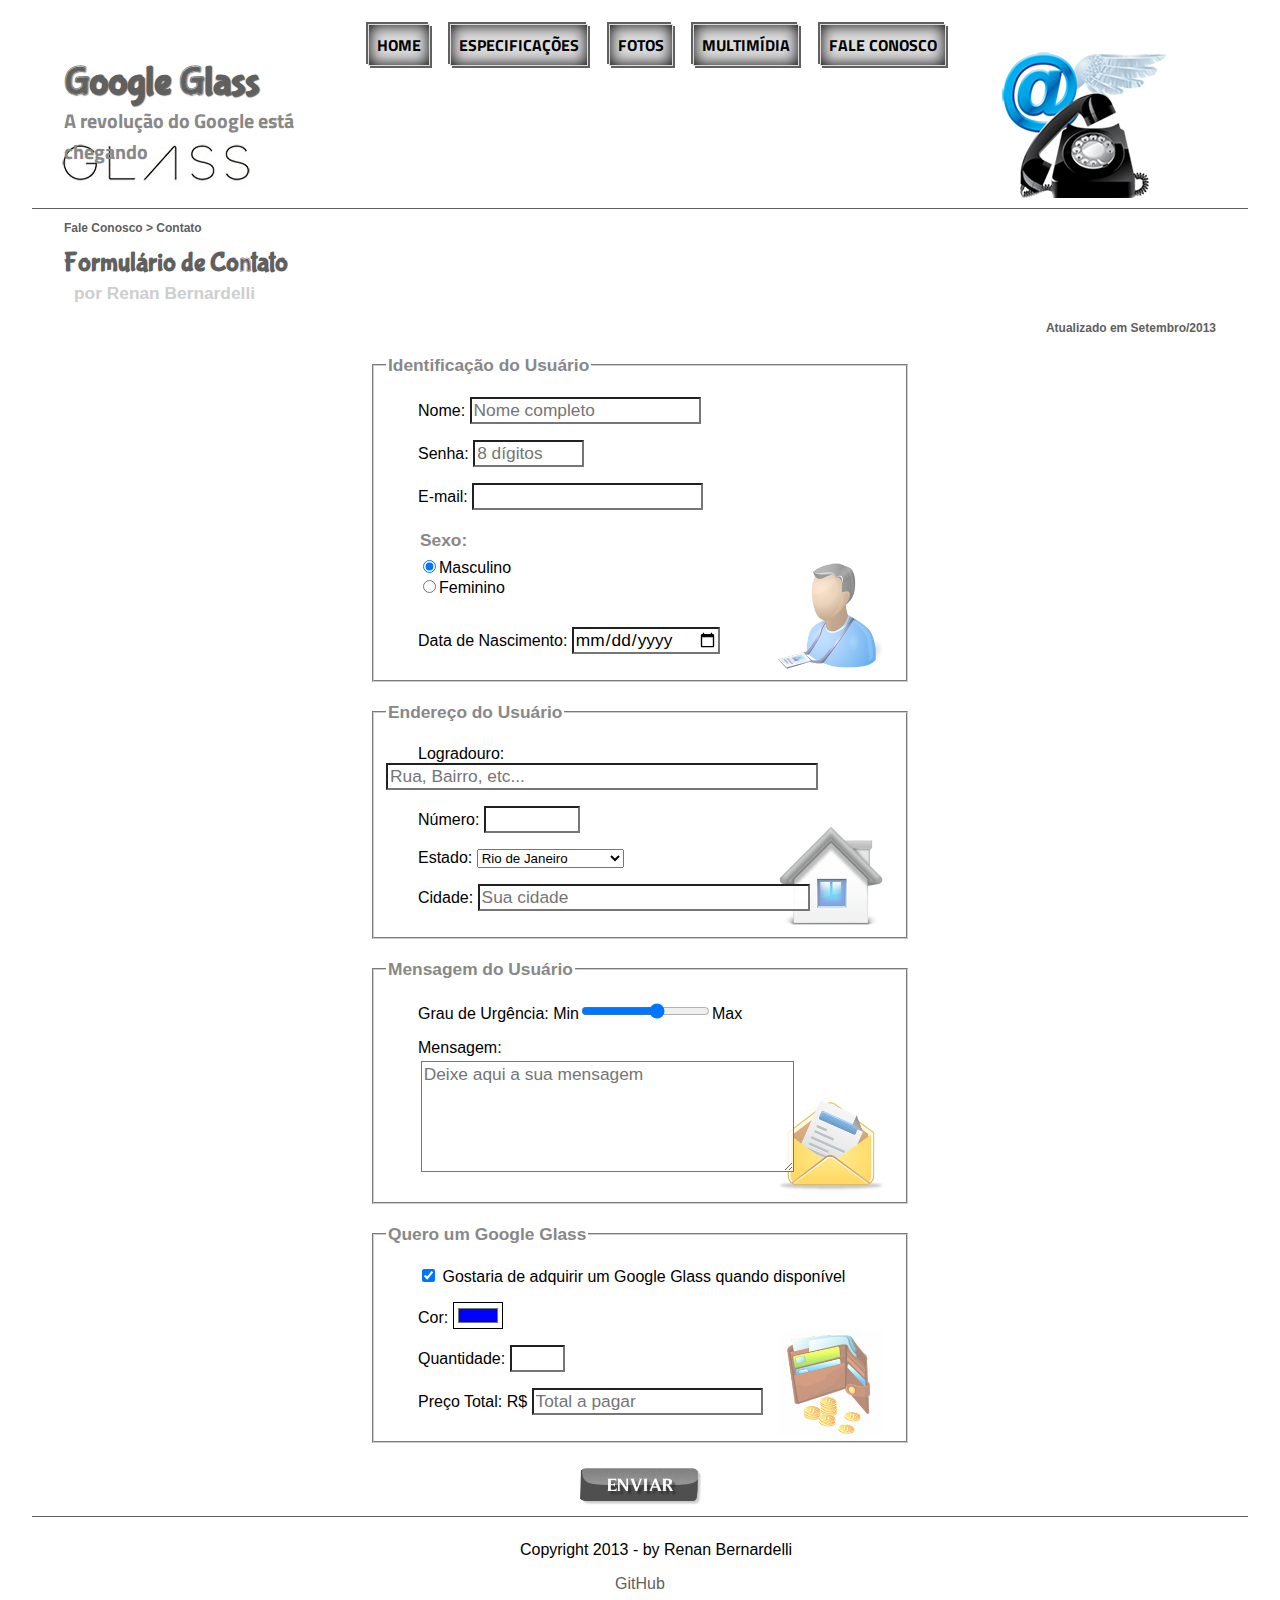
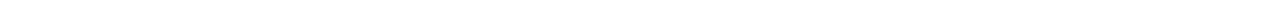
<file: fale-conosco.html>
<!DOCTYPE html>

<html lang="pt-BR">

    <head>
        <meta charset="UTF-8"/>
        <title>Tudo sobre Google Glass</title>
        <link rel="icon" href="_imagens/Googler-icon.png">
        <link rel="stylesheet" href="_css/estilo.css"/>
        <link rel="stylesheet" href="_css/form.css"/>

        <script>
            function calc_total() {
                var qdt = parseInt(document.getElementById('cQtd').value);
                tot = qdt*1500;
                document.getElementById('cTot').value = tot;
            }
        </script>
    </head>

    <body>
        <div id="interface">

            <header id="cabecalho">
                <hgroup class="titulo-inicial">
                    <h1>Google Glass</h1>
                    <h2>A revolução do Google está chegando</h2>
                </hgroup>

                <img id="icone" src="_imagens/contato.png"/>

                <nav id="menu">
                    <h1>Menu Principal</h1>
                    <ul type="disc">
                        <li onmouseover="mudaFoto('_imagens/home.png')" onmouseout="mudaFoto('_imagens/contato.png')"><a href="index.html">Home</a></li>
                        <li onmouseover="mudaFoto('_imagens/especificacoes.png')" onmouseout="mudaFoto('_imagens/contato.png')"><a href="specs.html">Especificações</a></li>
                        <li onmouseover="mudaFoto('_imagens/fotos.png')" onmouseout="mudaFoto('_imagens/contato.png')"><a href="fotos.html">Fotos</a></li>
                        <li onmouseover="mudaFoto('_imagens/multimidia.png')" onmouseout="mudaFoto('_imagens/contato.png')"><a href="multimidia.html">Multimídia</a></li>
                        <li onmouseover="mudaFoto('_imagens/contato.png')" onmouseout="mudaFoto('_imagens/contato.png')"><a href="fale-conosco.html">Fale conosco</a></li>
                    </ul>
                </nav>
            </header>

            <section id="corpo-full">
                <article id="noticia-principal">
                    <header id="cabecalho-artigo">
                        <hgroup>
                            <h3>Fale Conosco > Contato</h3>
                            <h1>Formulário de Contato</h1>
                            <h2>por Renan Bernardelli</h2>
                            <h3 class="direita">Atualizado em Setembro/2013</h3>
                        </hgroup>
                    </header>

                    <form method="POST" id="fContato" action="mailto:renanbernardelli@gmail.com" oninput="calc_total()">
                        <fieldset class="formulario usuario">
                            <legend>Identificação do Usuário</legend>
                            <p><label for="cNome">Nome: </label><input type="text" name="tNome" id="cNome" size="20" maxlength="30" placeholder="Nome completo"></p>
                            <p><label for="cSenha">Senha: </label><input type="password" name="tSenha" id="cSenha" size="8" maxlength="8" placeholder="8 dígitos"></p>
                            <p><label for="cMail">E-mail: </label><input type="email" name="tMail" id="cMail" size="20" maxlength="40"></p>
                            <fieldset id="sexo"><legend>Sexo: </legend>
                                <input type="radio" name="tSexo" id="cMasc" checked><label for="cMasc">Masculino</label><br/>
                                <input type="radio" name="tSexo" id="cFem"/><label for="cFem">Feminino</label>
                            </fieldset>
                            <p><label for="cNasc">Data de Nascimento: </label><input type="date" name="tNasc" id="cNasc"/></p>
                        </fieldset>

                        <fieldset class="formulario endereco"><legend>Endereço do Usuário</legend>
                            <p><label for="cRua">Logradouro: </label><input type="text" name="tRua" id="cRua" size="40" maxlength="55" placeholder="Rua, Bairro, etc..."/></p>
                            <p><label for="cNum">Número: </label><input type="number" name="tNum" id="cNum" min="0" max="99999"/></p>
                            <p><label for="cEst">Estado: </label><select name="tEst" id="cEst">
                                <optgroup label="Região Sudeste">
                                    <option value="RJ">Rio de Janeiro</option>
                                    <option value="SP">São Paulo</option>
                                    <option value="MG">Minas Gerais</option>
                                </optgroup>
                                <optgroup label="Região Sul">
                                    <option value="PR">Paraná</option>
                                    <option value="RS">Rio Grande do Sul</option>
                                    <option value="SC">Santa Catarina</option>
                                </optgroup>
                            </select></p>
                            <p><label for="cCid">Cidade: </label>
                            <input type="text" name="tCid" id="cCid" maxlength="40" size="30" placeholder="Sua cidade" list="cidades"/></p>
                            
                            <datalist id="cidades">
                                <option value="Rio de Janeiro"></option>
                                <option value="Nova Iguaçu"></option>
                                <option value="Niterói"></option>
                                <option value="Belford Roxo"></option>
                            </datalist>
                        </fieldset>

                        <fieldset class="formulario mensagem"><legend>Mensagem do Usuário</legend>
                            <p><label for="cUrg">Grau de Urgência: </label>
                            Min<input type="range" name="tUrg" id="cUrg" min="0" max="10" step="2"/>Max</p>
                            <p><label for="cMsg">Mensagem:</label><br>
                            <textarea name="tMsg" id="cMsg" cols="35" rows="5" placeholder="Deixe aqui a sua mensagem"></textarea></p>
                        </fieldset>

                        <fieldset class="formulario pedido"><legend>Quero um Google Glass</legend>
                            <p><input type="checkbox" name="tPed" id="cPed" checked/>
                            <label for="cPed"></label>Gostaria de adquirir um Google Glass quando disponível</label></p>
                            <p><label for="cCor">Cor: </label><input type="color" name="tCor" id="cCor" value="#0000FF"/></p>
                            <p><label for="cQtd">Quantidade: </label><input type="number" name="tQtd" id="cQtd" min="0" max="5"></p>
                            <p><label for="cTot">Preço Total: R$ </label><input type="text" name="tTot" id="cTot" placeholder="Total a pagar" readonly/></p>
                        </fieldset>

                        <input type="image" name="tEnviar" id="tEnviar" src="_imagens/botao-enviar.png"/>
                    </form>
                </article>
            </section>
            
            <footer id="rodape">
                <p>Copyright 2013 - by Renan Bernardelli</p>
                <a href="https://github.com/renanbernardelli" target="_blank">GitHub</a>
            </footer>
        </div>
        <script src="_javascript/funcoes.js"></script>
    </body>
</html>
</file>
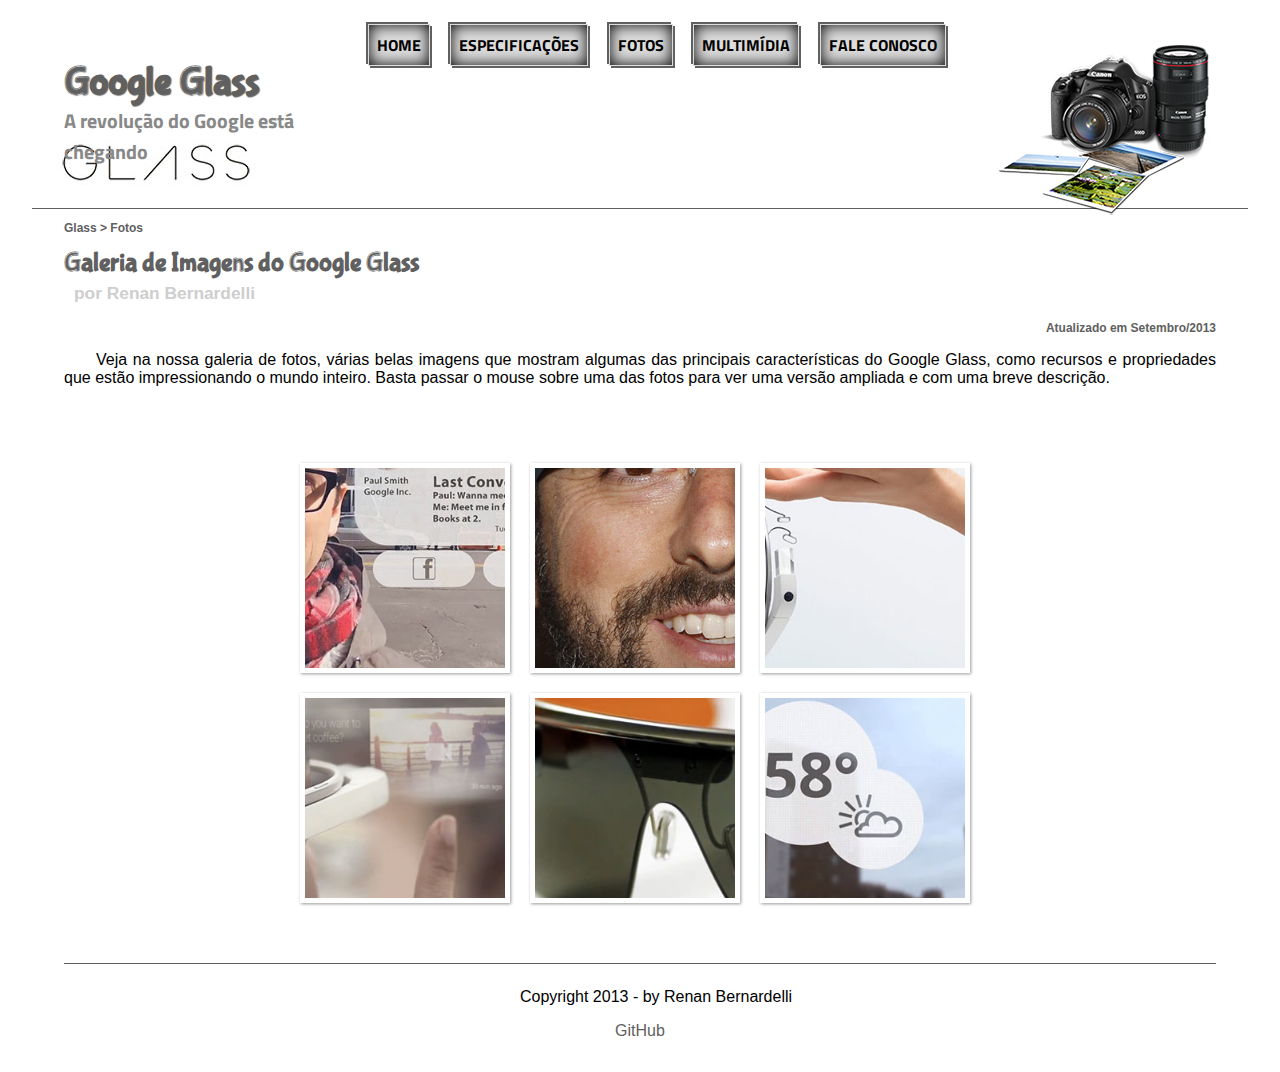
<file: fotos.html>
<!DOCTYPE html>

<html lang="pt-BR">

    <head>
        <meta charset="UTF-8"/>
        <title>Tudo sobre Google Glass</title>
        <link rel="icon" href="_imagens/Googler-icon.png">
        <link rel="stylesheet" href="_css/estilo.css"/>
        <link rel="stylesheet" href="_css/fotos.css"/>
    </head>

    <body>
        <div id="interface">

            <header id="cabecalho">
                <hgroup class="titulo-inicial">
                    <h1>Google Glass</h1>
                    <h2>A revolução do Google está chegando</h2>
                </hgroup>

                <img id="icone" src="_imagens/fotos.png"/>

                <nav id="menu">
                    <h1>Menu Principal</h1>
                    <ul type="disc">
                        <li onmouseover="mudaFoto('_imagens/home.png')" onmouseout="mudaFoto('_imagens/fotos.png')"><a href="index.html">Home</a></li>
                        <li onmouseover="mudaFoto('_imagens/especificacoes.png')" onmouseout="mudaFoto('_imagens/fotos.png')"><a href="specs.html">Especificações</a></li>
                        <li onmouseover="mudaFoto('_imagens/fotos.png')" onmouseout="mudaFoto('_imagens/fotos.png')"><a href="fotos.html">Fotos</a></li>
                        <li onmouseover="mudaFoto('_imagens/multimidia.png')" onmouseout="mudaFoto('_imagens/fotos.png')"><a href="multimidia.html">Multimídia</a></li>
                        <li onmouseover="mudaFoto('_imagens/contato.png')" onmouseout="mudaFoto('_imagens/fotos.png')"><a href="fale-conosco.html">Fale conosco</a></li>
                    </ul>   
                </nav>  
            </header>

            <section id="corpo-full">
                <article id="noticia-principal">
                    <header id="cabecalho-artigo">
                        <hgroup>
                            <h3>Glass > Fotos</h3>
                            <h1>Galeria de Imagens do Google Glass</h1>
                            <h2>por Renan Bernardelli</h2>
                            <h3 class="direita">Atualizado em Setembro/2013</h3>
                        </hgroup>
                    </header>

            <p>Veja na nossa galeria de fotos, várias belas imagens que mostram algumas das principais características do Google Glass, como recursos e propriedades que estão impressionando o mundo inteiro. Basta passar o mouse sobre uma das fotos para ver uma versão ampliada e com uma breve descrição.</p>

            <ul id="album-fotos">
                <li id="foto01"><span>Agenda e lembretes</span></li>
                <li id="foto02"><span>Sergey Brin usando o Glass</span></li>
                <li id="foto03"><span>Leve e compacto</span></li>
                <li id="foto04"><span>Sensação de uma tela de 50"</span></li>
                <li id="foto05"><span>Vários tipos de lentes</span></li>
                <li id="foto06"><span>Informações importantes</span></li>
            </ul>

            <footer id="rodape">
                <p>Copyright 2013 - by Renan Bernardelli</p>
                <a href="https://github.com/renanbernardelli" target="_blank">GitHub</a>
            </footer>
        </div>
        <script language="javascript" src="_javascript/funcoes.js"></script>
    </body>
</html>
</file>
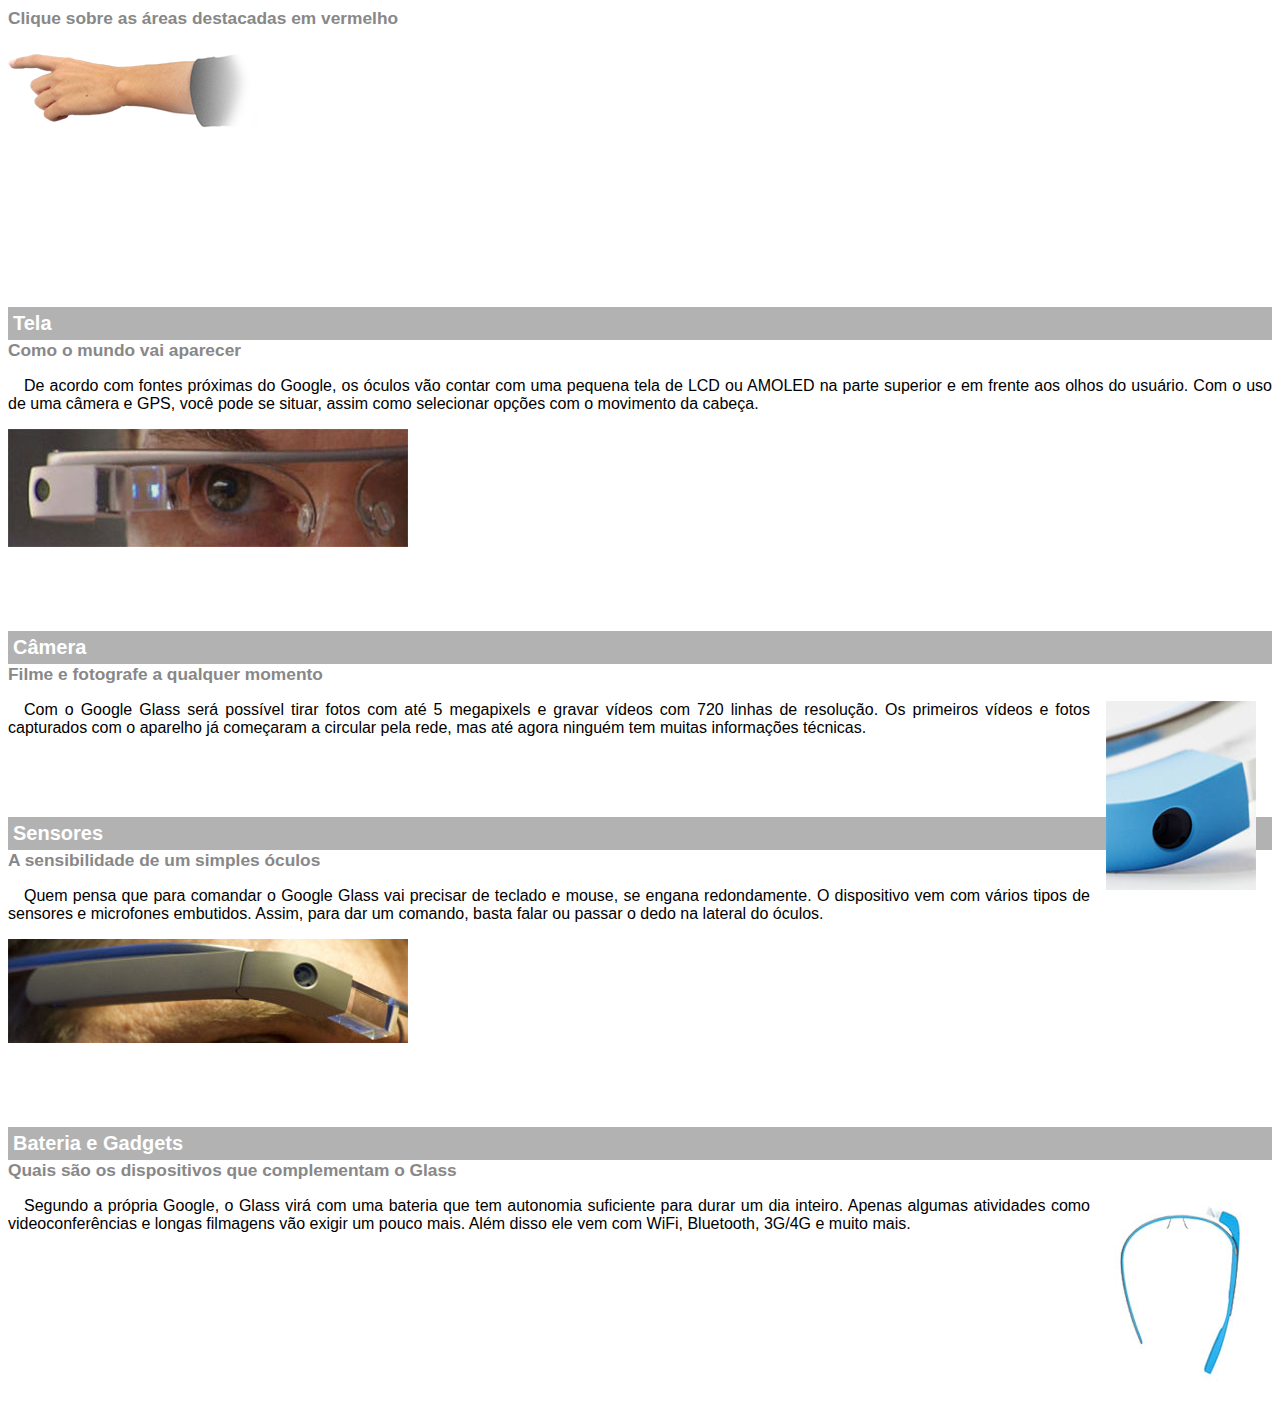
<file: google-glass.html>
<!DOCTYPE html>
<html>
    <head>
        <meta charset="UTF-8"/>
        <title>Informações sobre Google Glass</title>
        <style>
            body {
                font-family: Arial, Helvetica, sans-serif;
                font-size: 1em;
            }
            p {
                text-align: justify;
                text-indent: 1em;
            }

            article#topo{
                margin-bottom: 10em;
            }

            article h1 {
                font-size: 15pt;
                color: #ffffff;
                background-color: rgba(0, 0, 0, .3);
                padding: 5px;
                margin: 0px;
            }
            article h2 {
                font-size: 13pt;
                color: #888888;
                margin: 0px;
            }
            article {
                margin-bottom: 5em;
            }
            .img-dir {
                display: block;
                float: right;
                margin: 1em;
            }
        </style>
    </head>

    <body>
        <article id="topo">
            <header>
                <h2>Clique sobre as áreas destacadas em vermelho</h2>
            </header>
            <img src="_imagens/mao.png" alt="Mão apontando para a esquerda"/>
        </article>

        <article id="tela">
            <header>
                <h1>Tela</h1>
                <h2>Como o mundo vai aparecer</h2>
            </header>
            <p>De acordo com fontes próximas do Google, os óculos vão contar com uma pequena tela de LCD ou AMOLED na parte superior e em frente aos olhos do usuário. Com o uso de uma câmera e GPS, você pode se situar, assim como selecionar opções com o movimento da cabeça.</p>
            <img src="_imagens/det-tela.jpg" alt="Tela do Google Glass"/>
        </article>

        <article id="camera">
            <header>
                <h1>Câmera</h1>
                <h2>Filme e fotografe a qualquer momento</h2>
            </header>
            <img src="_imagens/det-camera.jpg" class="img-dir" alt="Câmera do Google Glass"/>
            <p>Com o Google Glass será possível tirar fotos com até 5 megapixels e gravar vídeos com 720 linhas de resolução. Os primeiros vídeos e fotos capturados com o aparelho já começaram a circular pela rede, mas até agora ninguém tem muitas informações técnicas.</p>
        </article>

        <article id="sensores">
            <header>
                <h1>Sensores</h1>
                <h2>A sensibilidade de um simples óculos</h2>
            </header>
            <p>Quem pensa que para comandar o Google Glass vai precisar de teclado e mouse, se engana redondamente. O dispositivo vem com vários tipos de sensores e microfones embutidos. Assim, para dar um comando, basta falar ou passar o dedo na lateral do óculos.</p>
                <img src="_imagens/det-touch.jpg" alt="Sensores do Google Glass"/>
        </article>


        <article id="gadgets">
            <header>
                <h1>Bateria e Gadgets</h1>
                <h2>Quais são os dispositivos que complementam o Glass</h2>
                <img src="_imagens/det-bateria.jpg" class="img-dir" alt="Bateria e Gadgets do Google Glass"/>
                <p>Segundo a própria Google, o Glass virá com uma bateria que tem autonomia suficiente para durar um dia inteiro. Apenas algumas atividades como videoconferências e longas filmagens vão exigir um pouco mais. Além disso ele vem com WiFi, Bluetooth, 3G/4G e muito mais.</p>
            </header>
        </article>
    </body>
</html>
</file>
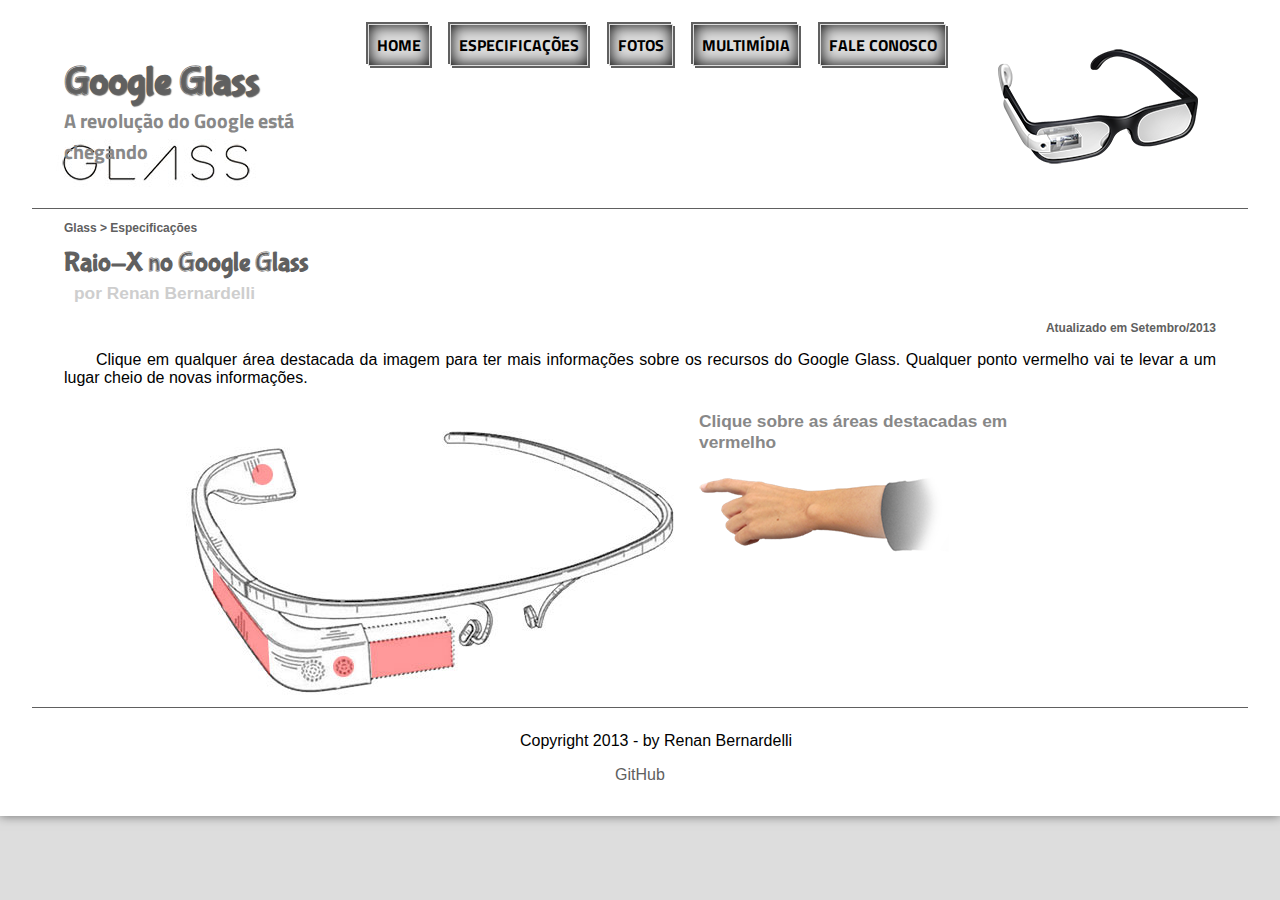
<file: specs.html>
<!DOCTYPE html>

<html lang="pt-BR">

    <head>
        <meta charset="UTF-8"/>
        <title>Tudo sobre Google Glass</title>
        <link rel="icon" href="_imagens/Googler-icon.png">
        <link rel="stylesheet" href="_css/estilo.css"/>
        <link rel="stylesheet" href="_css/specs.css"/>
    </head>
    
    <body>
        <div id="interface">
            
            <header id="cabecalho">
                <hgroup class="titulo-inicial">
                    <h1>Google Glass</h1>
                    <h2>A revolução do Google está chegando</h2>
                </hgroup>
                
                <img id="icone" src="_imagens/glass-oculos-preto-peq.png"/>
                
                <nav id="menu">
                    <h1>Menu Principal</h1>
                    <ul type="disc">
                        <li onmouseover="mudaFoto('_imagens/home.png')" onmouseout="mudaFoto('_imagens/especificacoes.png')"><a href="index.html">Home</a></li>
                        <li onmouseover="mudaFoto('_imagens/especificacoes.png')" onmouseout="mudaFoto('_imagens/especificacoes.png')"><a href="specs.html">Especificações</a></li>
                        <li onmouseover="mudaFoto('_imagens/fotos.png')" onmouseout="mudaFoto('_imagens/especificacoes.png')"><a href="fotos.html">Fotos</a></li>
                        <li onmouseover="mudaFoto('_imagens/multimidia.png')" onmouseout="mudaFoto('_imagens/especificacoes.png')"><a href="multimidia.html">Multimídia</a></li>
                        <li onmouseover="mudaFoto('_imagens/contato.png')" onmouseout="mudaFoto('_imagens/especificacoes.png')"><a href="fale-conosco.html">Fale conosco</a></li>
                    </ul>
                </nav>
            </header>
            
            <section>
                <article id="noticia-principal">
                    <header id="cabecalho-artigo">
                        <hgroup>
                            <h3>Glass > Especificações</h3>
                            <h1>Raio-X no Google Glass</h1>
                            <h2>por Renan Bernardelli</h2>
                            <h3 class="direita">Atualizado em Setembro/2013</h3>
                        </hgroup>
                    </header>
                    
                    <p>Clique em qualquer área destacada da imagem para ter mais informações sobre os recursos do Google Glass. Qualquer ponto vermelho vai te levar a um lugar cheio de novas informações.</p>
                    
                    <section id="conteudo">
                        <img src="_imagens/glass-esquema-marcado.jpg" alt="Especificações do Óculos Google Glass" usemap="#meumapa"/>
                        <map name="meumapa">
                            <area shape="rect" coords="184, 206, 266, 257" href="google-glass.html#tela" target="janela"/>
                            <area shape="circle" coords="158,243,13" href="google-glass.html#camera" target="janela"/>
                            <area shape="circle" coords="77,52,13" href="google-glass.html#gadgets" target="janela"/>
                            <area shape="poly" coords="28,143,83,216,84,255,23,168" href="google-glass.html#sensores" target="janela"/>
                        </map>
                        <iframe scrolling="no" src="google-glass.html" name="janela" id="frame-spec"></iframe>
                    </section>
                </article>
            </section>
            
            <footer id="rodape">
                    <p>Copyright 2013 - by Renan Bernardelli</p>
                    <a href="https://github.com/renanbernardelli" target="_blank">GitHub</a>
            </footer>
        </div>
        <script language="javascript" src="_javascript/funcoes.js"></script>
    </body>
</html>
</file>
<file: _css/estilo.css>
@import url('https://fonts.googleapis.com/css?family=Titillium+Web');
@font-face {
	font-family: 'FonteLogo';
	src: url("../_fonts/bubblegum-sans-regular.otf");
}

body{
	font-family: Arial, sans-serif;
	background-color: #dddddd;
	color: rgba(0,0,0,1);
	margin: 0px;
}

div#interface {
	width: 95%;
	background-color: #ffffff;
	box-shadow: 0px 0px 10px rgba(0, 0, 0, .5);
	padding: 2em;
}

p {
	text-align: justify;
	text-indent: 2em;
}

a {
	color: #606060;
	text-decoration: none;
}

.titulo-inicial{
	width: 25%;
	margin-left: 2em;
}

article#noticia-principal{
	left: 2em;
	padding-left: 2em;
	padding-right: 2em;
}

a:hover {
	text-decoration: underline;
}

header#cabecalho{
	background-size: 0.5em 75%;
	background-position: 20% 50%;
}

header#cabecalho img#icone {
	position: absolute;
	left: 78%;
	top: 5%;
}

header#cabecalho {
	border-bottom: 1px #606060 solid;
	height: 150px;
	background: url("../_imagens/glass-logo-peq.jpg") no-repeat 1.5em 5em;
	box-sizing: border-box;
}

header#cabecalho h1 {
	font-family: 'FonteLogo', sans-serif;
	font-size: 30pt;
	color: #606060;
	text-shadow: 1px 1px 1px rgba(0, 0, 0, .6);
	padding: 0px;
	margin-bottom: 0px;
}

header#cabecalho h2 {
	font-family: 'Titillium Web', sans-serif;
	color: #888888;
	font-size: 15pt;
	padding: 0px;
	margin-top: 0px;
}

/*Formatação de imagens com legendas*/

figure.foto-legenda {
	position: relative;
	border: 8px solid white;
	box-shadow: 1px 1px 4px black; 
}
figure.foto-legenda img {
	width: 100%;
	height: 100%;
}

figure.foto-legenda figcaption{
	opacity: 0;
	position: absolute;
	top:0px;
	background-color: rgba(0,0,0,0.4);
	color: white;
	width: 100%;
	height: 100%;
	padding: 10px;
	box-sizing: border-box;
	transition: opacity 1s;
}

figure.foto-legenda:hover figcaption{
	opacity: 1;
}

/* Formatação do Menu */
nav#menu{
	display: block;
	font-size: 1em;
}

nav#menu ul{
	list-style: none;
	text-transform: uppercase;
	position: absolute;
	top: 0;
	left: 25%;
}

nav#menu li {
	font-family: "Titillium Web", sans-serif;
	font-weight: bold;
	display: inline-block;
	background-color: #dddddd;
	padding: 0.5em;
	margin: 0.5em;
	transition: background-color 1s;
	border: 1px solid transparent;
	box-shadow: 2px 2px #606060, -2px -2px #606060, inset 0 0 15px black;
}

nav#menu li:hover {
	background-color: #606060;
}

nav#menu h1{
	display: none;
}

nav#menu a{
	color: #000000;
	text-decoration: none;
}

nav#menu a:hover{
	color:#ffffff;
	text-decoration: underline;
}

section#corpo {
	display: block;
	width: 50%;
	float: left;
	border-right: 1px solid #606060;
}

article#noticia-principal h2 {
	font-size: 13pt;
	color: #606060;
	background-color: #dddddd;
	padding: 5px 0px 5px 10px;
	margin: 10px 0px 10px 0px;
}

header#cabecalho-artigo h1 {
	font-family: 'FonteLogo', sans-serif;
	font-size: 20pt;
	color: #606060;
	margin-bottom: 0px;
	margin-top: 0px;
}

.direita {
	text-align: right;
}

header#cabecalho-artigo h2 {
	font-size: 13pt;
	color: #cecece;
	background-color: #ffffff;
	margin: 0px;
}

header#cabecalho-artigo h3 {
	font-size: 12px;
	color: #606060
}

table#tabelaspec {
	border: 1px solid #606060;
	border-spacing: 0px;
	margin-left: auto;
	margin-right: auto;
}

table#tabelaspec td{
	border: 1px solid #606060;
	padding: 10px;
	text-align: center;
	vertical-align: middle;
}

table#tabelaspec td.ce {
	color: #ffffff;
	background-color: #606060;
	vertical-align: top;
	font-weight: bold;
}

table#tabelaspec td.cd {
	background-color: #cecece;
}

table#tabelaspec caption {
	color: #888888;
	font-size: 13pt;
	font-weight: bolder;
}

table#tabelaspec caption span {
	display: block;
	float: right;
	color: #000000;
	font-size: 8pt;
	margin-top: 10px;
}

aside#lateral {
	display: block;
	width: 40%;
	float: left;
	margin-top: 2em;
	margin-left: 2em;
	background-color: #dddddd;
	padding: 1em;
	box-shadow: 2px 2px 2px rgba(0, 0, 0, .5);
}

aside#lateral h1 {
	font-family: 'FonteLogo', sans-serif;
	font-size: 20pt;
	color: #606060;
	margin-top: 0px;
}

aside#lateral h2 {
	background-color: #606060;
	font-size: 13pt;
	color: #ffffff;
	padding: 5px;
}

footer#rodape {
	clear: both;
	border-top: 1px solid #606060;
}

footer#rodape p {
	display: block;
	text-align: center;
	margin-top: 1.5em;
}

footer#rodape a{
	display: block;
	text-align: center;
}
</file>
<file: _css/form.css>
form {
    position: relative;
    width: 50%;
    margin: auto;
}

input, textarea {
    font-family: sans-serif;
    font-weight: normal;
    font-size: 13pt;
    background-color: rgba(255, 255, 255, .8);
}

input:hover, textarea:hover {
    background-color: #dddddd;
}

legend {
    color: #888888;
    font-weight: bold;
    font-size: 13pt;
    font-family: sans-serif;
}

fieldset {
    border-color: #cecece;
    margin: 20px;
}

fieldset#sexo {
    width: 150px;
    border: none;
}

.usuario {
    background: url("../_imagens/icone-contato.png") no-repeat 95% 95%;
    background-size: 20%;
}

.endereco {
    background: url("../_imagens/icone-endereco.png") no-repeat 95% 95%;
    background-size: 20%;
}

.mensagem {
    background: url("../_imagens/icone-mensagem.png") no-repeat 95% 95%;
    background-size: 20%;
}

.pedido {
    background: url("../_imagens/icone-pagamento.png") no-repeat 95% 95%;
    background-size: 20%;
}

textarea#cMsg :hover {
    background-color: #dddddd;
}

textarea#cMsg{
    margin-top: 0.2em;
    margin-left: 2em;
}

#tEnviar{
    background-color: transparent;
    display: block;
    margin-left: auto;
    margin-right: auto;
}
</file>
<file: _css/fotos.css>
@charset "UTF-8";

ul#album-fotos {
    width: 700px;
    margin: 0 auto;
    padding: 50px;
    overflow: hidden;
    list-style: none;
}

ul#album-fotos li {
    float: left;
    width: 200px;
    height: 200px;
    margin: 10px;
    border: 5px solid white;
    background-color: #ffffff;
    box-shadow: 1px 1px 3px rgba(0, 0, 0, .4);
    transition: all 0.3s ease-in;
    -webkit-transition: all 0.3s ease-in;
}

ul#album-fotos li span {
    opacity: 0;
    color: #ffffff;
    text-shadow: 1px 1px 1px #000000;
    background-color: rgba(0, 0, 0, 0.3);
    font-size: 9pt;
    line-height: 370px;
    padding: 5px;
}
ul#album-fotos li:hover {
    transform: scale(1.5);
    -webkit-transform: scale(1.5);
}

ul#album-fotos li:hover span {
    opacity: 1;
}

ul#album-fotos li#foto01 {
    background: url('../_imagens/galeria-01.jpg') no-repeat;
    background-position: 50% 50%;
    background-size: 400px 400px;
    background-color: #ffffff;
}
ul#album-fotos li#foto01:hover {
    background-position: 0px 0px;
    background-size: 200px 200px;
}

ul#album-fotos li#foto02 {
    background: url('../_imagens/galeria-02.jpg') no-repeat;
    background-position: 50% 50%;
    background-size: 400px 400px;
    background-color: #ffffff;
}
ul#album-fotos li#foto02:hover {
    background-position: 0px 0px;
    background-size: 200px 200px;
}

ul#album-fotos li#foto03 {
    background: url('../_imagens/galeria-03.jpg') no-repeat;
    background-position: 50% 50%;
    background-size: 400px 400px;
    background-color: #ffffff;
}
ul#album-fotos li#foto03:hover {
    background-position: 0px 0px;
    background-size: 200px 200px;
}

ul#album-fotos li#foto04 {
    background: url('../_imagens/galeria-04.jpg') no-repeat;
    background-position: 50% 50%;
    background-size: 400px 400px;
    background-color: #ffffff;
}
ul#album-fotos li#foto04:hover {
    background-position: 0px 0px;
    background-size: 200px 200px;
}

ul#album-fotos li#foto05 {
    background: url('../_imagens/galeria-05.jpg') no-repeat;
    background-position: 50% 50%;
    background-size: 400px 400px;
    background-color: #ffffff;
}
ul#album-fotos li#foto05:hover {
    background-position: 0px 0px;
    background-size: 200px 200px;
}

ul#album-fotos li#foto06 {
    background: url('../_imagens/galeria-06.jpg') no-repeat;
    background-position: 50% 50%;
    background-size: 400px 400px;
    background-color: #ffffff;
}
ul#album-fotos li#foto06:hover {
    background-position: 0px 0px;
    background-size: 200px 200px;
}
</file>
<file: _css/specs.css>
section#conteudo {
    width: 100%;
    margin: auto;
    text-align: center;
}

iframe#frame-spec {
    display: inline-block;
    width: 35%;
    height: 300px;
    border: none;
    overflow: hidden;
}

iframe#frame-spec::-webkit-scrollbar {
    display: none;
}

#frame-spec{
    overflow-y: hidden;
}
</file>
